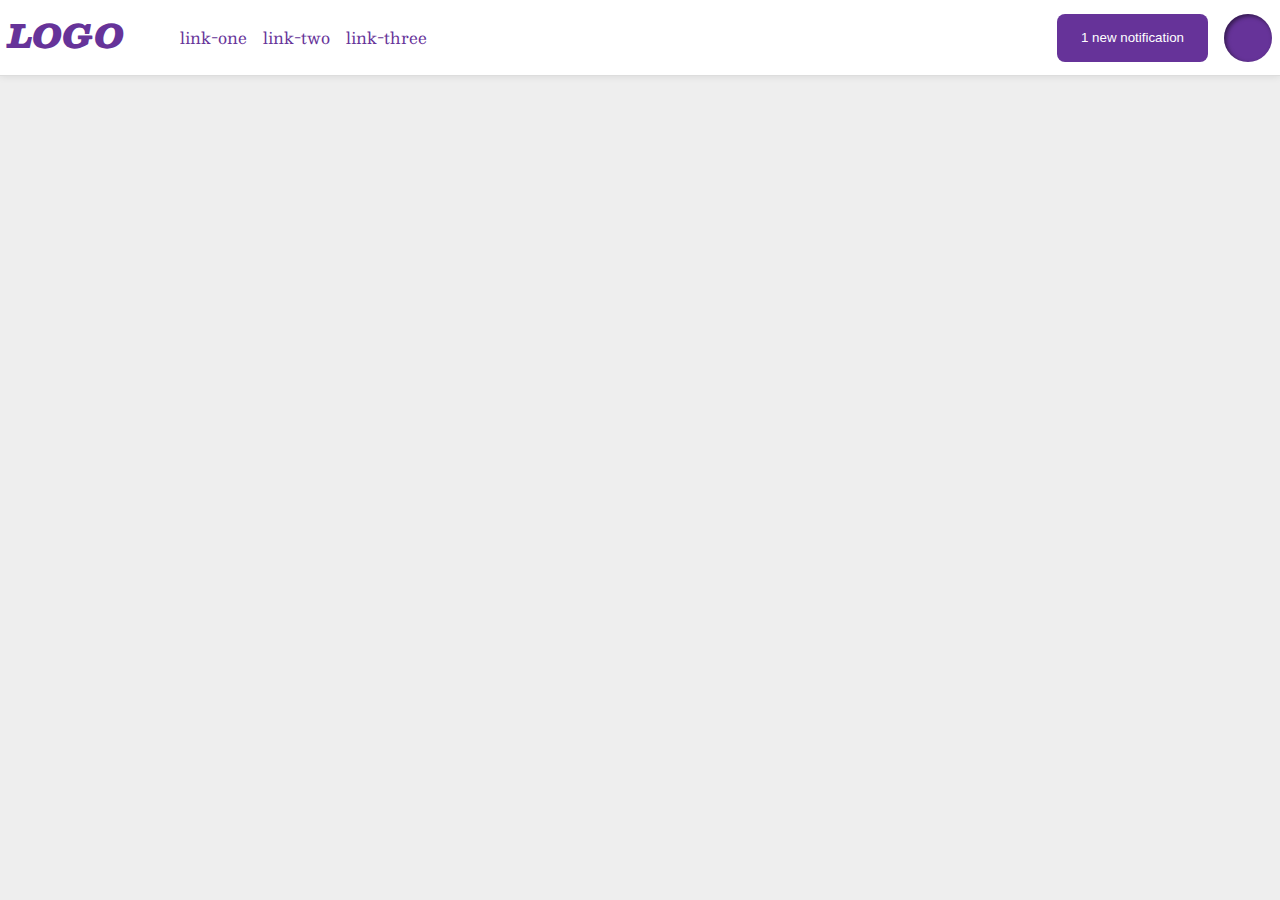
<file: flex/03-flex-header-2/index.html>
<!DOCTYPE html>
<html lang="en">
  <head>
    <meta charset="UTF-8">
    <meta http-equiv="X-UA-Compatible" content="IE=edge">
    <meta name="viewport" content="width=device-width, initial-scale=1.0">
    <title>Flex Header 2</title>
    <link rel="stylesheet" href="style.css">
  </head>
  <body>
    <div class="header">
      <div class="left">
      <div class="logo">
        LOGO
      </div>
      <ul class="links">
        <li><a href="google.com">link-one</a></li>
        <li><a href="google.com">link-two</a></li>
        <li><a href="google.com">link-three</a></li>
      </ul>
      </div>
      <div class="right">
      <button class="notifications">
        1 new notification
      </button>
      <div class="profile-image"></div>
      </div>
    </div>
  </body>
</html>
</file>
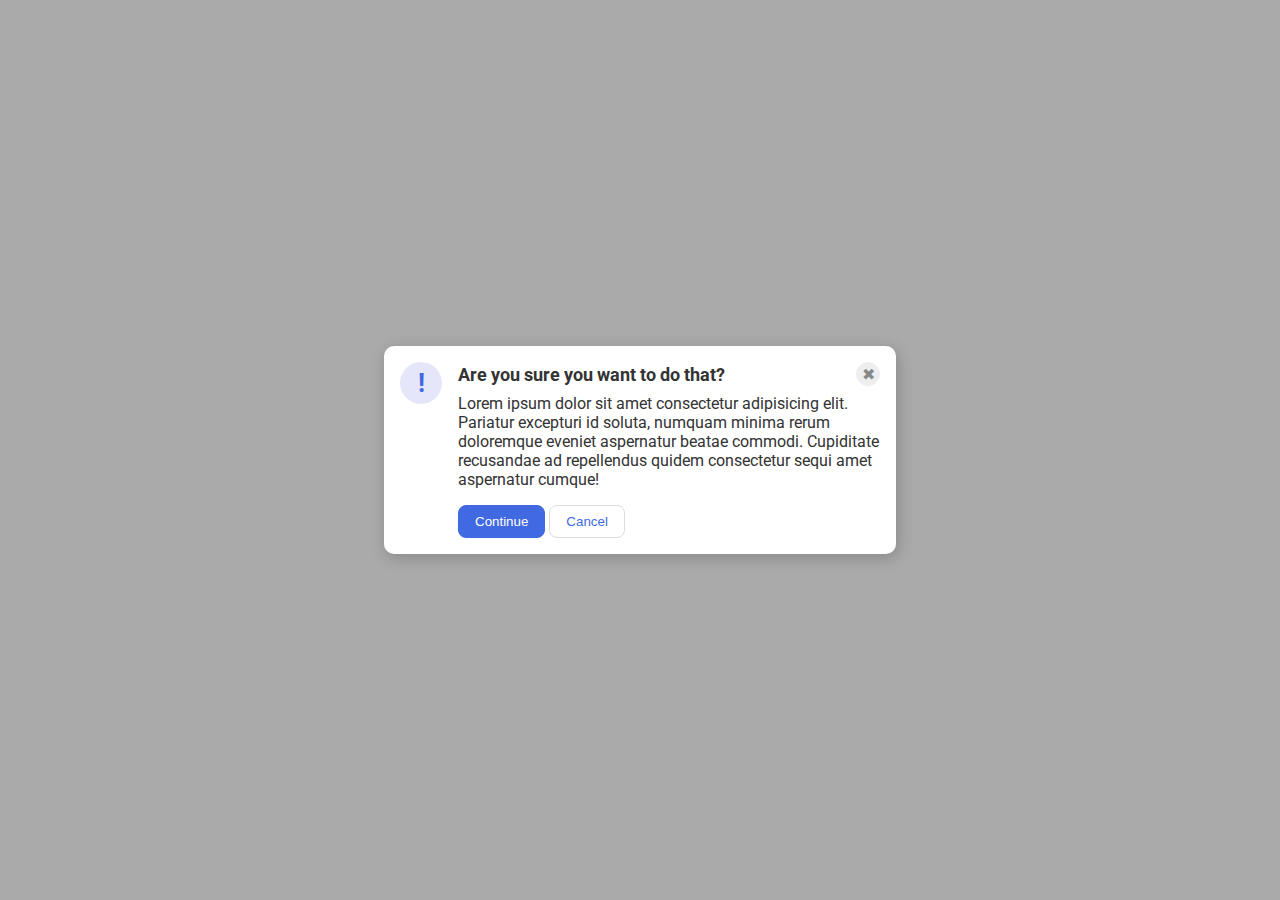
<file: flex/05-flex-modal/index.html>
<!DOCTYPE html>
<html lang="en">
  <head>
    <meta charset="UTF-8">
    <meta http-equiv="X-UA-Compatible" content="IE=edge">
    <meta name="viewport" content="width=device-width, initial-scale=1.0">
    <link rel="stylesheet" href="style.css">
    <title>Modal</title>
  </head>
  <body>
    <div class="modal">
      <div class="icon">!</div>
      <div class="container">
      <div class="header">Are you sure you want to do that?
      <button class="close-button">✖</button>
      </div>
      <div class="text">Lorem ipsum dolor sit amet consectetur adipisicing elit. Pariatur excepturi id soluta, numquam minima rerum doloremque eveniet aspernatur beatae commodi. Cupiditate recusandae ad repellendus quidem consectetur sequi amet aspernatur cumque!</div>
      <button class="continue">Continue</button>
      <button class="cancel">Cancel</button>
    </div>
    </div>
  </body>
</html>
</file>
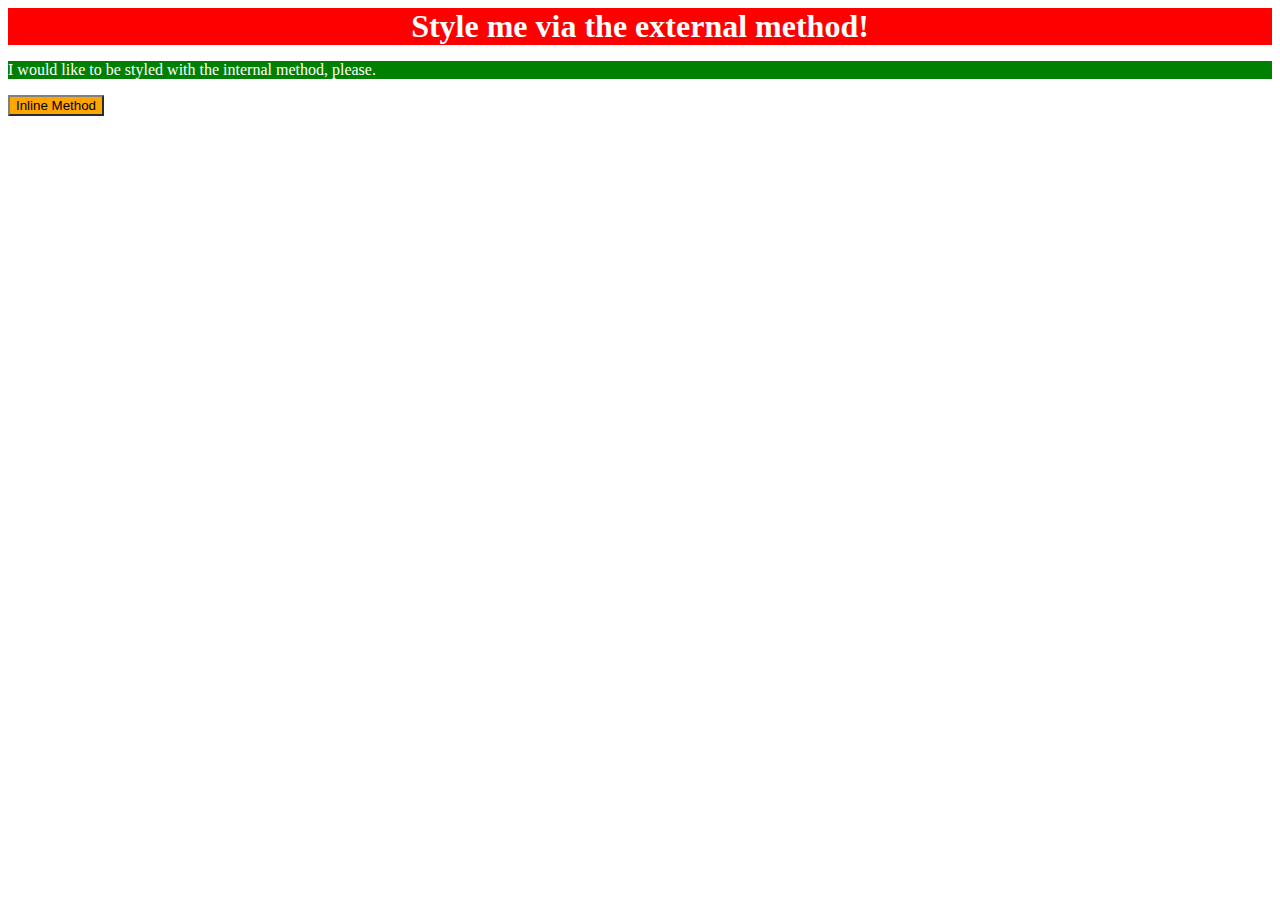
<file: foundations/01-css-methods/index.html>
<!DOCTYPE html>
<html lang="en">
  <head>
<style>
  p {
    background-color: green;
    color: white;

  }
</style>

    <link rel="stylesheet" href="styles.css"/>
    <meta charset="UTF-8">
    <meta http-equiv="X-UA-Compatible" content="IE=edge">
    <meta name="viewport" content="width=device-width, initial-scale=1.0">
    <title>Methods for Adding CSS</title>
  </head>
  <body>
    <div>Style me via the external method!</div>
    <p>I would like to be styled with the internal method, please.</p>
    <button style="background-color: orange;border-color: grey;">Inline Method</button>
  </body>
</html>
</file>
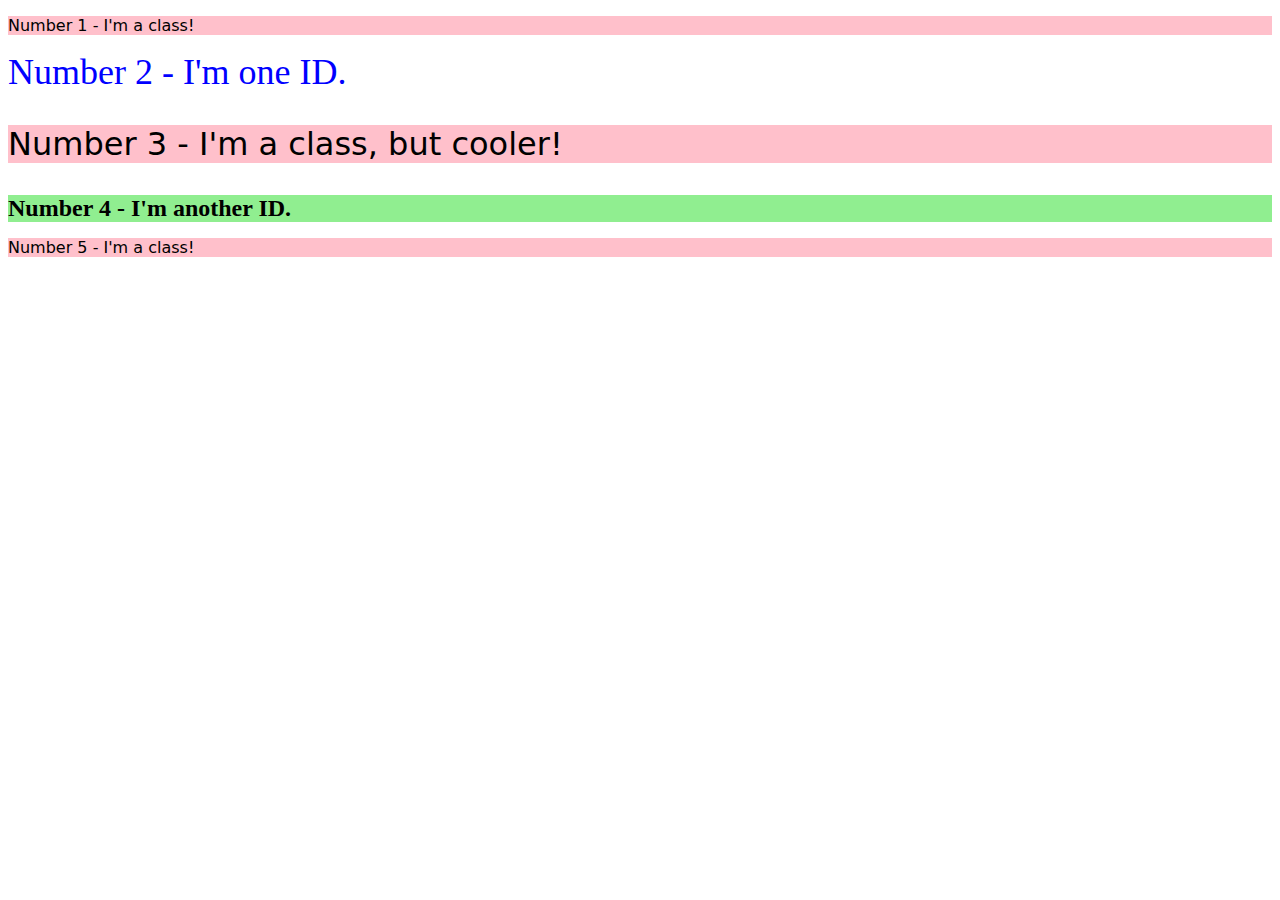
<file: foundations/02-class-id-selectors/index.html>
<!DOCTYPE html>
<html lang="en">
  <head>
    <meta charset="UTF-8">
    <meta http-equiv="X-UA-Compatible" content="IE=edge">
    <meta name="viewport" content="width=device-width, initial-scale=1.0">
    <title>Class and ID Selectors</title>
    <link rel="stylesheet" href="style.css">
  </head>
  <body>
    <p class="odd-numbers">Number 1 - I'm a class!</p>
    <div id="number-2">Number 2 - I'm one ID.</div>
    <p class="odd-numbers" style="font-size: 32px;">Number 3 - I'm a class, but cooler!</p>
    <div id="number-4">Number 4 - I'm another ID.</div>
    <p class="odd-numbers">Number 5 - I'm a class!</p>
  </body>
</html>
</file>
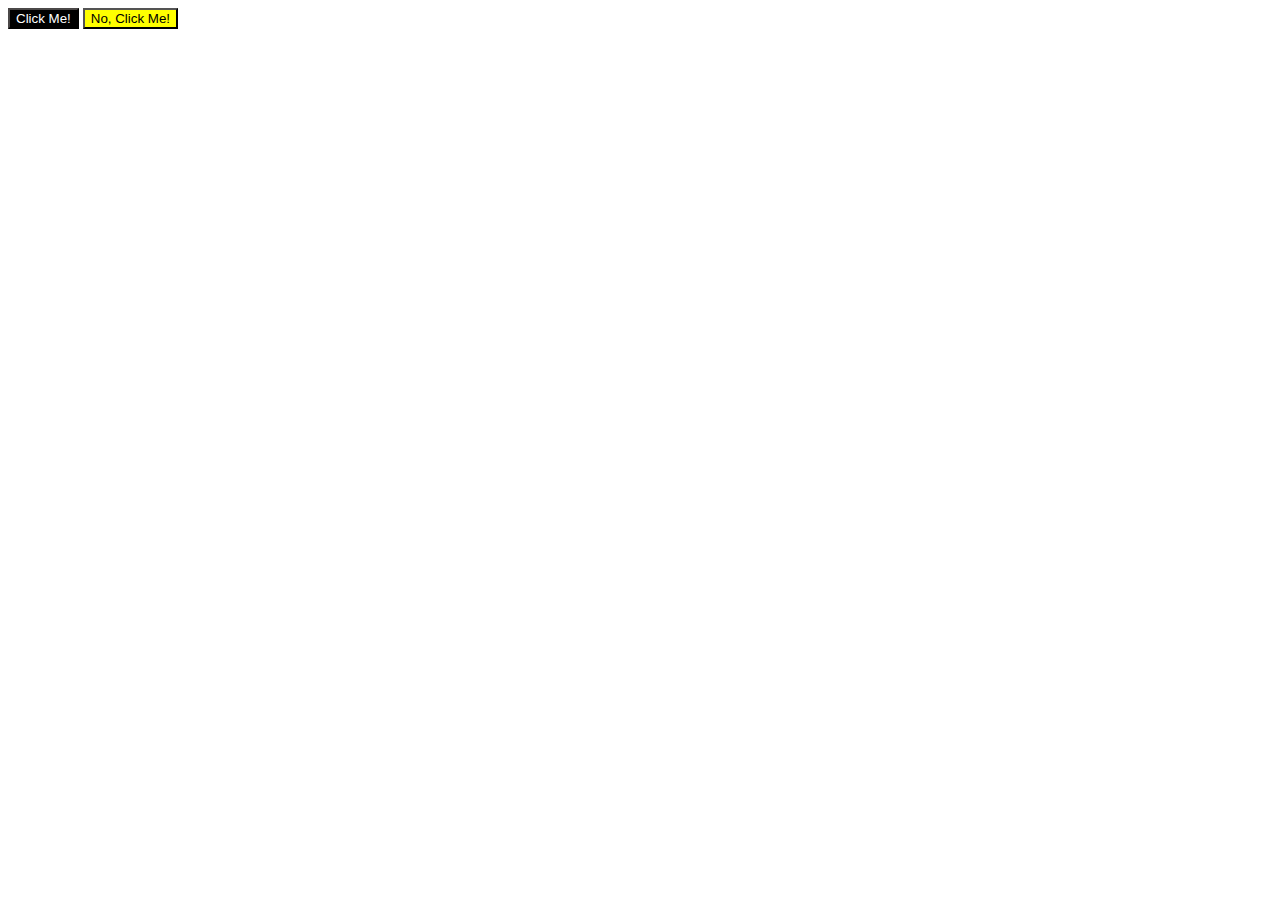
<file: foundations/03-grouping-selectors/index.html>
<!DOCTYPE html>
<html lang="en">
  <head>
    <meta charset="UTF-8">
    <meta http-equiv="X-UA-Compatible" content="IE=edge">
    <meta name="viewport" content="width=device-width, initial-scale=1.0">
    <title>Grouping Selectors</title>
    <link rel="stylesheet" href="style.css">
  </head>
  <body>
    <button class="yes">Click Me!</button>
    <button class="no">No, Click Me!</button>
  </body>
</html>
</file>
<file: flex/03-flex-header-2/style.css>
/* this is some magical font-importing.  
you'll learn about it later. */
@import url('https://fonts.googleapis.com/css2?family=Besley:ital,wght@0,400;1,900&display=swap');

body {
  margin: 0;
  background: #eee;
  font-family: Besley, serif;
}

.header {
  background: white;
  border-bottom: 1px solid #ddd;
  box-shadow: 0 0 8px rgba(0,0,0,.1);
  display: flex;
  justify-content: space-between;
  align-items: center;
  padding: 8px;
}

.profile-image {
  background: rebeccapurple;
  box-shadow: inset 2px 2px 4px rgba(0,0,0,.5);
  border-radius: 50%;
  width: 48px;
  height: 48px;
}

.logo {
  color: rebeccapurple;
  font-size: 32px;
  font-weight: 900;
  font-style: italic;
}

button {
  border: none;
  border-radius: 8px;
  background: rebeccapurple;
  color: white;
  padding: 8px 24px;
}

a {
  /* this removes the line under our links */
  text-decoration: none;
  color: rebeccapurple;
}

ul {
  list-style-type: none;
  display: flex;
  gap: 16px;
}

.left {
  display: flex;
  gap: 16px;
}

.right {
  display: flex;
  gap: 16px;
}
</file>
<file: flex/05-flex-modal/style.css>
@import url('https://fonts.googleapis.com/css2?family=Roboto:wght@400;700&display=swap');

html, body {
  height: 100%;
}

body {
  font-family: Roboto, sans-serif;
  margin: 0;
  background: #aaa;
  color: #333;
  /* I'll give you this one for free lol */
  display: flex;
  align-items: center;
  justify-content: center;
}

.modal {
  display: flex;
  gap: 16px;
  padding: 16px;
  background: white;
  width: 480px;
  border-radius: 10px;
  box-shadow: 2px 4px 16px rgba(0,0,0,.2);
}

.icon {
  color: royalblue;
  font-size: 26px;
  font-weight: 700;
  background: lavender;
  width: 42px;
  height: 42px;
  border-radius: 50%;
  display: flex;
  align-items: center;
  justify-content: center;
  flex-shrink: 0;
}

.header { 
  display: flex;
  align-items: center;
  justify-content: space-between;
  font-size: 18px;
  font-weight: 700;
  margin-bottom: 8px;
}

.text {
  margin-bottom: 16px;
}

.close-button {
  background: #eee;
  border-radius: 50%;
  color: #888;
  font-weight: 400;
  font-size: 16px;
  height: 24px;
  width: 24px;
  display: flex;
  align-items: center;
  justify-content: center;
  border: 1px solid #eee;
  padding: 0;
}

button {
  cursor: pointer;
  padding: 8px 16px;
  border-radius: 8px;
}

button.continue {
  background: royalblue;
  border: 1px solid royalblue;
  color: white;
}

button.cancel {
  background: white;
  border: 1px solid #ddd;
  color: royalblue;
}
</file>
<file: foundations/01-css-methods/styles.css>
div {
    background-color: red;
    font-size: 32px;
    font-weight: 700;
    color: white;
    text-align: center;
}
</file>
<file: foundations/02-class-id-selectors/style.css>
.odd-numbers {
    background-color: pink;
    font-family: Verdana, "DejaVu Sans", sans-serif;
}

#number-2 {
    color: blue;
    font-size: 36px;
}

#number-4 {
    background-color: lightgreen;
    font-size: 24px;
    font-weight: bold;
}
</file>
<file: foundations/03-grouping-selectors/style.css>
.yes
.no {
    font-size: 28px;
    font-family: Helvetica, Times New Roman, sans-serif;
}

.yes {
    background-color: black;
    color: white;
    border-color: rgb(75, 72, 72);

}

.no {
    background-color: yellow;

}
</file>
